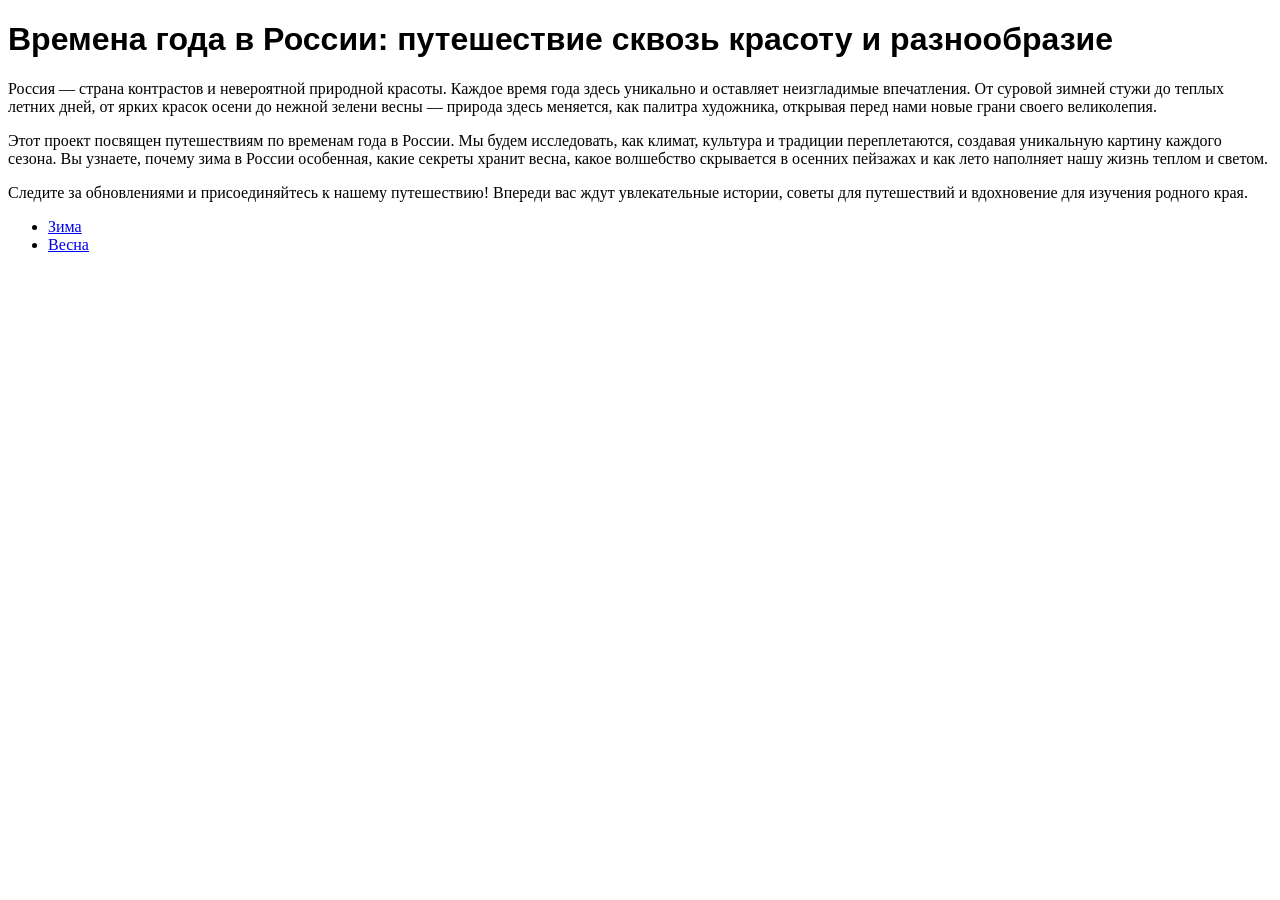
<file: index.html>
﻿<!DOCTYPE html>
<html lang="en">
<head>
    <meta charset="UTF-8">
    <meta name="viewport" content="width=device-width, initial-scale=1.0">
    <title>Document</title>
    <link rel="stylesheet" href="CSS/styles.css">
</head>
<body>
    <h1 class="index">Времена года в России: путешествие сквозь красоту и разнообразие</h1>
    <p>Россия — страна контрастов и невероятной природной красоты. Каждое время года здесь уникально и оставляет неизгладимые впечатления. От суровой зимней стужи до теплых летних дней, от ярких красок осени до нежной зелени весны — природа здесь меняется, как палитра художника, открывая перед нами новые грани своего великолепия.</p>
    <p>Этот проект посвящен путешествиям по временам года в России. Мы будем исследовать, как климат, культура и традиции переплетаются, создавая уникальную картину каждого сезона. Вы узнаете, почему зима в России особенная, какие секреты хранит весна, какое волшебство скрывается в осенних пейзажах и как лето наполняет нашу жизнь теплом и светом.</p>
    <p>Следите за обновлениями и присоединяйтесь к нашему путешествию! Впереди вас ждут увлекательные истории, советы для путешествий и вдохновение для изучения родного края.</p>
    <ul>
        <li>
            <a href="Winter.html">Зима</a>
        </li>
        <li>
            <a href="spring.html">Весна</a>
        </li>
    </ul>
</body>
</html>
</file>
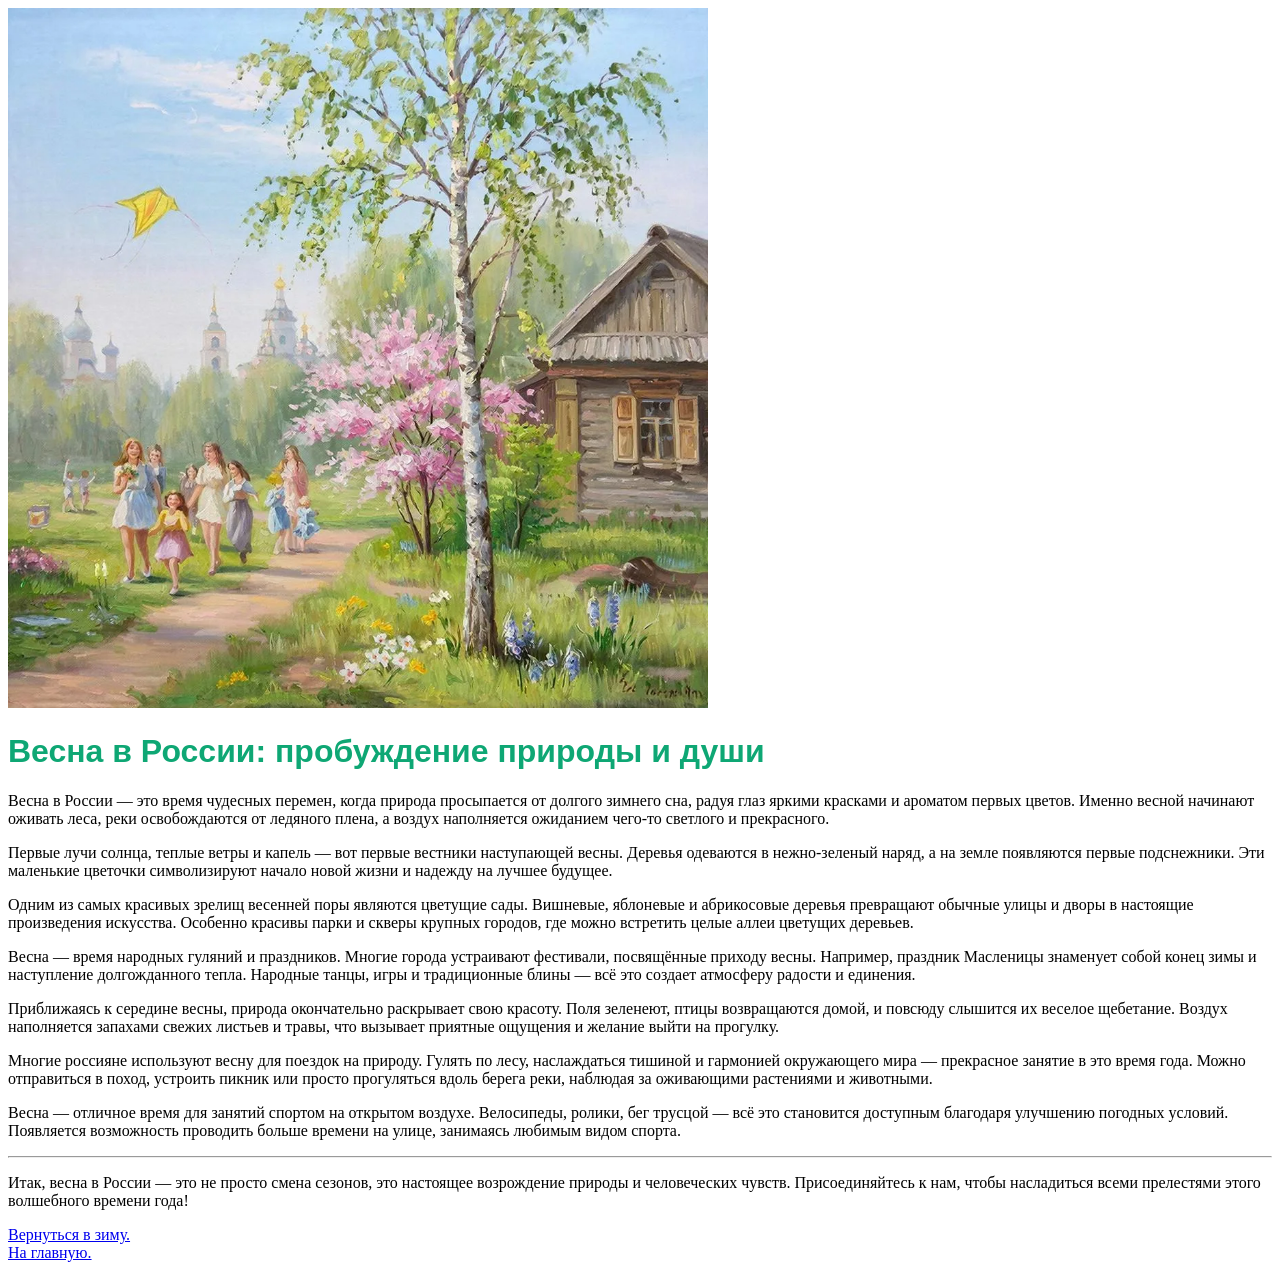
<file: Spring.html>
﻿<!DOCTYPE html>
<html lang="en">
<head>
    <meta charset="UTF-8">
    <meta name="viewport" content="width=device-width, initial-scale=1.0">
    <title>Document</title>
    <link rel="stylesheet" href="CSS/styles.css">
</head>
<body>
    <img src="Images/Spring.webp" alt="Русская весна" width="700">
    <h1 class="spring">Весна в России: пробуждение природы и души</h1>
    <p>Весна в России — это время чудесных перемен, когда природа просыпается от долгого зимнего сна, радуя глаз яркими красками и ароматом первых цветов. Именно весной начинают оживать леса, реки освобождаются от ледяного плена, а воздух наполняется ожиданием чего-то светлого и прекрасного.</p>
    <p>Первые лучи солнца, теплые ветры и капель — вот первые вестники наступающей весны. Деревья одеваются в нежно-зеленый наряд, а на земле появляются первые подснежники. Эти маленькие цветочки символизируют начало новой жизни и надежду на лучшее будущее.</p>
    <p>Одним из самых красивых зрелищ весенней поры являются цветущие сады. Вишневые, яблоневые и абрикосовые деревья превращают обычные улицы и дворы в настоящие произведения искусства. Особенно красивы парки и скверы крупных городов, где можно встретить целые аллеи цветущих деревьев.</p>
    <p>Весна — время народных гуляний и праздников. Многие города устраивают фестивали, посвящённые приходу весны. Например, праздник Масленицы знаменует собой конец зимы и наступление долгожданного тепла. Народные танцы, игры и традиционные блины — всё это создает атмосферу радости и единения.</p>
    <p>Приближаясь к середине весны, природа окончательно раскрывает свою красоту. Поля зеленеют, птицы возвращаются домой, и повсюду слышится их веселое щебетание. Воздух наполняется запахами свежих листьев и травы, что вызывает приятные ощущения и желание выйти на прогулку.</p>
    <p>Многие россияне используют весну для поездок на природу. Гулять по лесу, наслаждаться тишиной и гармонией окружающего мира — прекрасное занятие в это время года. Можно отправиться в поход, устроить пикник или просто прогуляться вдоль берега реки, наблюдая за оживающими растениями и животными.</p>
    <p>Весна — отличное время для занятий спортом на открытом воздухе. Велосипеды, ролики, бег трусцой — всё это становится доступным благодаря улучшению погодных условий. Появляется возможность проводить больше времени на улице, занимаясь любимым видом спорта.</p>
    <hr>
    <p>Итак, весна в России — это не просто смена сезонов, это настоящее возрождение природы и человеческих чувств. Присоединяйтесь к нам, чтобы насладиться всеми прелестями этого волшебного времени года!</p>
    <a href="Winter.html">Вернуться в зиму.</a>
    <br>
    <a href="index.html">На главную.</a>
</body>
</html>
</file>
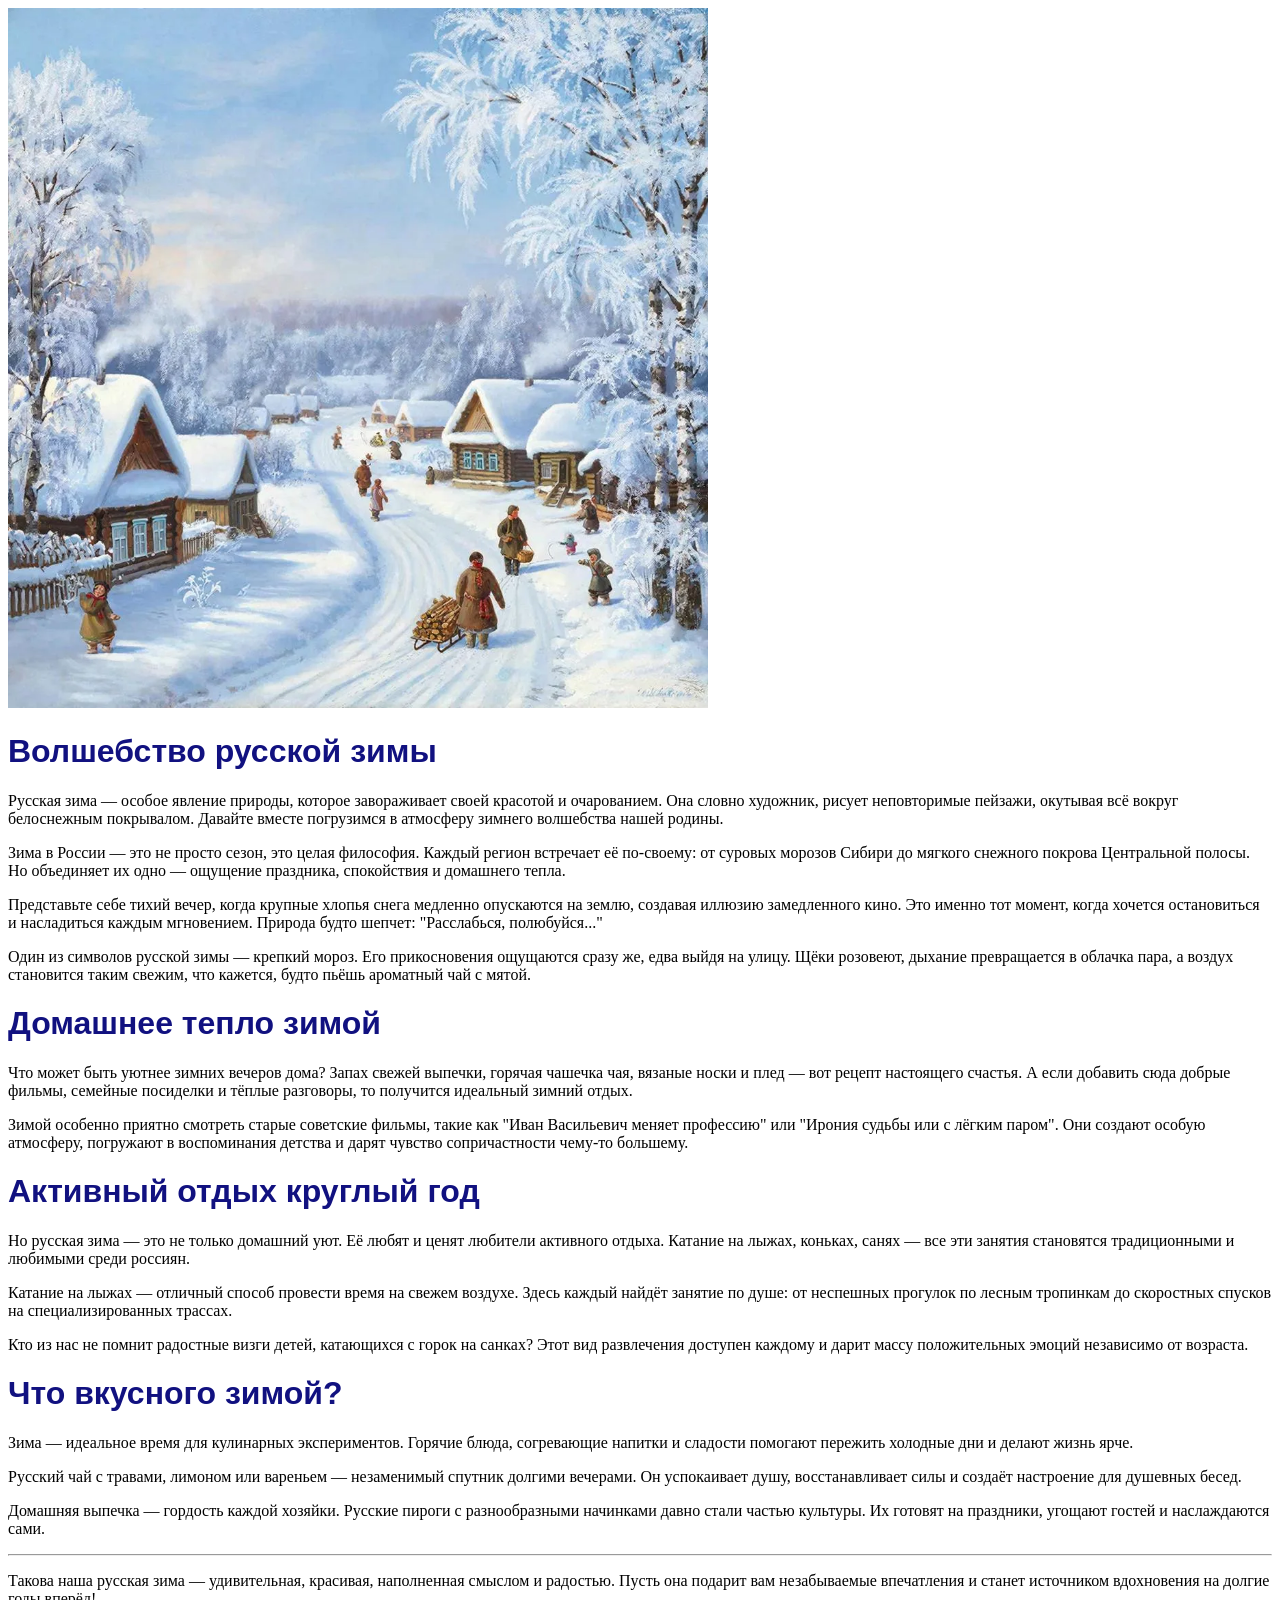
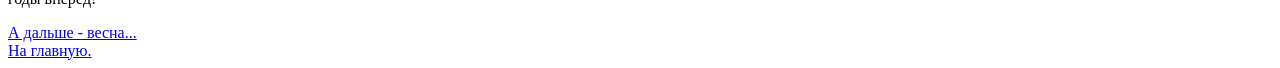
<file: Winter.html>
﻿<!DOCTYPE html>
<html lang="en">
<head>
    <meta charset="UTF-8">
    <meta name="viewport" content="width=device-width, initial-scale=1.0">
    <title>Document</title>
    <link rel="stylesheet" href="CSS/styles.css">
</head>
<body>
    <img src="Images/Winter.webp" alt="Русская зима" width="700">
    <h1 class="winter">Волшебство русской зимы</h1>
    <p>Русская зима — особое явление природы, которое завораживает своей красотой и очарованием. Она словно художник, рисует неповторимые пейзажи, окутывая всё вокруг белоснежным покрывалом. Давайте вместе погрузимся в атмосферу зимнего волшебства нашей родины.</p>
    <p>Зима в России — это не просто сезон, это целая философия. Каждый регион встречает её по-своему: от суровых морозов Сибири до мягкого снежного покрова Центральной полосы. Но объединяет их одно — ощущение праздника, спокойствия и домашнего тепла.</p>
    <p>Представьте себе тихий вечер, когда крупные хлопья снега медленно опускаются на землю, создавая иллюзию замедленного кино. Это именно тот момент, когда хочется остановиться и насладиться каждым мгновением. Природа будто шепчет: "Расслабься, полюбуйся..."</p>
    <p>Один из символов русской зимы — крепкий мороз. Его прикосновения ощущаются сразу же, едва выйдя на улицу. Щёки розовеют, дыхание превращается в облачка пара, а воздух становится таким свежим, что кажется, будто пьёшь ароматный чай с мятой.</p>
    <h1 class="winter">Домашнее тепло зимой</h1>
    <p>Что может быть уютнее зимних вечеров дома? Запах свежей выпечки, горячая чашечка чая, вязаные носки и плед — вот рецепт настоящего счастья. А если добавить сюда добрые фильмы, семейные посиделки и тёплые разговоры, то получится идеальный зимний отдых.</p>
    <p>Зимой особенно приятно смотреть старые советские фильмы, такие как "Иван Васильевич меняет профессию" или "Ирония судьбы или с лёгким паром". Они создают особую атмосферу, погружают в воспоминания детства и дарят чувство сопричастности чему-то большему.</p>
    <h1 class="winter">Активный отдых круглый год</h1>
    <p>Но русская зима — это не только домашний уют. Её любят и ценят любители активного отдыха. Катание на лыжах, коньках, санях — все эти занятия становятся традиционными и любимыми среди россиян.</p>
    <p>Катание на лыжах — отличный способ провести время на свежем воздухе. Здесь каждый найдёт занятие по душе: от неспешных прогулок по лесным тропинкам до скоростных спусков на специализированных трассах.</p>
    <p>Кто из нас не помнит радостные визги детей, катающихся с горок на санках? Этот вид развлечения доступен каждому и дарит массу положительных эмоций независимо от возраста.</p>
    <h1 class="winter">Что вкусного зимой?</h1>
    <p>Зима — идеальное время для кулинарных экспериментов. Горячие блюда, согревающие напитки и сладости помогают пережить холодные дни и делают жизнь ярче.</p>
    <p>Русский чай с травами, лимоном или вареньем — незаменимый спутник долгими вечерами. Он успокаивает душу, восстанавливает силы и создаёт настроение для душевных бесед.</p>
    <p>Домашняя выпечка — гордость каждой хозяйки. Русские пироги с разнообразными начинками давно стали частью культуры. Их готовят на праздники, угощают гостей и наслаждаются сами.</p>
    <hr>
    <p>Такова наша русская зима — удивительная, красивая, наполненная смыслом и радостью. Пусть она подарит вам незабываемые впечатления и станет источником вдохновения на долгие годы вперёд!</p>
    <a href="spring.html">А дальше - весна...</a>
    <br>
    <a href="index.html">На главную.</a>
</body>
</html>
</file>
<file: CSS/styles.css>
﻿* {
    font-family: serif;
}

h1 {
    font-family: Arial, Helvetica, sans-serif;
}

h1.winter {
    color: rgb(17, 17, 128);
}

h1.spring {
    color: rgb(14, 167, 116);
}
</file>
